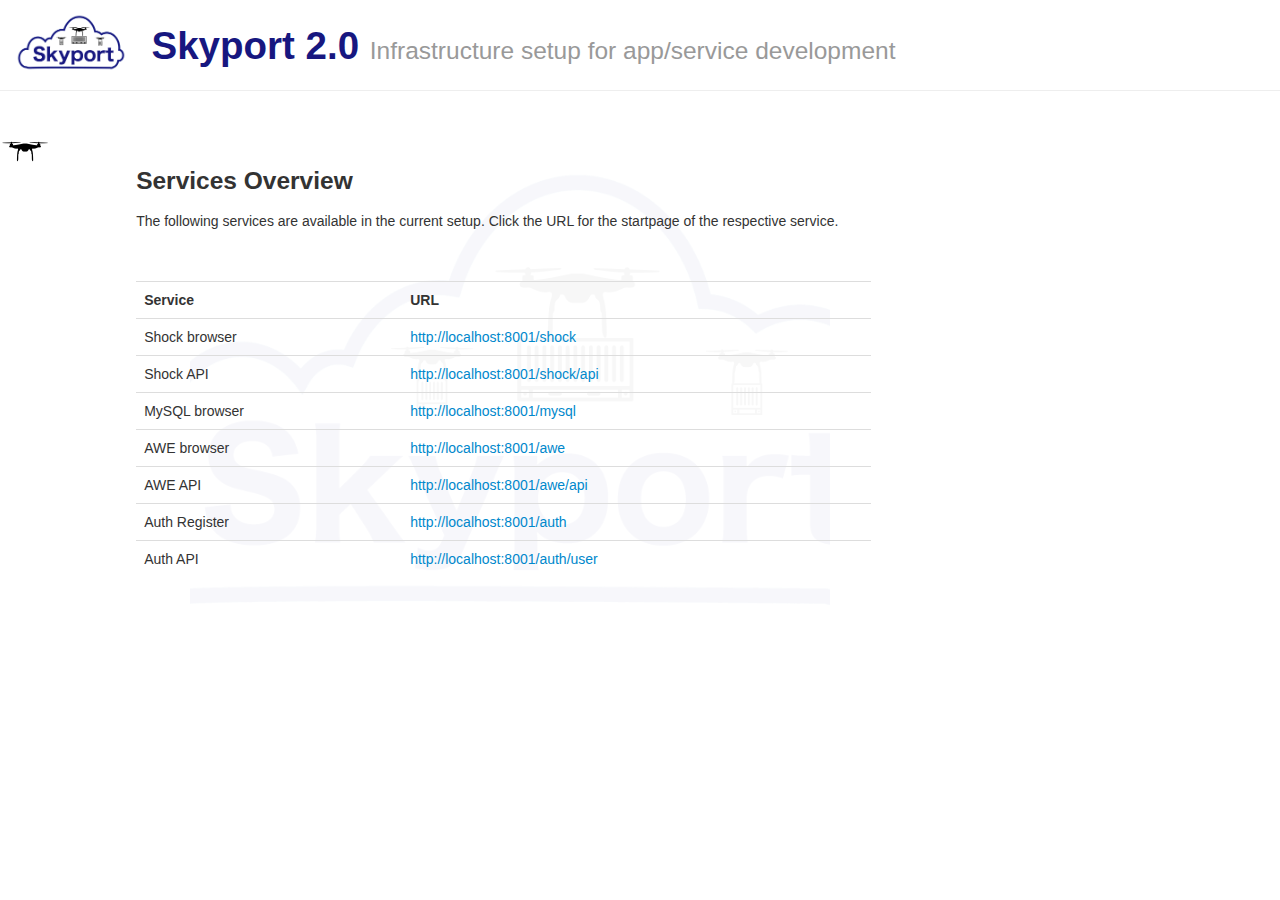
<file: Config/nginx/services.html>
<!DOCTYPE html>
<html>
  
  <head>

    <!-- html and charset meta -->
    <meta http-equiv="content-type" content="text/html; charset=UTF-8" />
    <meta charset="UTF-8" />

    <!-- title -->
    <title>Skyport 2.0</title>

    <!-- resources -->
    <link rel="icon" href="skyportlogo.png" type="image/x-icon" />
    <link rel="stylesheet" type="text/css" href="bootstrap.min.css">

    <style>
      .main-container:after {
      content: ' ';
      display: block;
      position: absolute;
      left: 190px;
      top: 0;
      width: 50%;
      height: 80%;
      z-index: -1;
      opacity: 0.03;
      background-image: url('skyportlogo.png');
      background-repeat: no-repeat;
      background-position: 50% 0;
      -ms-background-size: cover;
      -o-background-size: cover;
      -moz-background-size: cover;
      -webkit-background-size: cover;
      background-size: cover;
      }

      .fly{
      animation-duration: 10s;
      animation-name: ufo;
      animation-direction: alternate;
      animation-iteration-count: infinite;
      animation-timing-function: ease-in-out;
      position: absolute;
      z-index: -1;
      width: 50px;
      top: -25px;
      }
      @keyframes ufo {
      from {left: 150px; }
      to {left: 650px;}
      }
    </style>

  </head>
  
  <body>

    <div style="position: relative; bottom: 10px;">

      <!-- logo -->
      <div style="float: left; margin-right: 25px; margin-left: 15px;">
        <img src="skyportlogo.png" style="float: left; height: 59px; margin-top: 3px;">
      </div>

      <div class="page-header" style="padding-bottom: 30px;">
	<h1 style="position: relative; top: 16px; color: #171780; cursor: pointer;" onclick="window.open('https://github.com/MG-RAST/Skyport2')">Skyport 2.0 <small>Infrastructure setup for app/service development</small></h1>

      </div>
      <div style="clear: both; margin-bottom: 20px;"></div>
      
    </div>

    <div class="row-fluid main-container" style="min-height: 600px; position: relative;">

      <img src="drone.jpg" class="fly">
      
      <!-- main content -->
      <div class="span7 offset1">

	<h3>Services Overview</h3>

	<p style="margin-bottom: 50px;">The following services are available in the current setup. Click the URL for the startpage of the respective service.</p>
	
	<table class="table">
	  <tr><th>Service</th><th>URL</th></tr>
	  <tr><td>Shock browser</td><td><a href="http://localhost:8001/shock" target="_blank">http://localhost:8001/shock</a></td></tr>
	  <tr><td>Shock API</td><td><a href="http://localhost:8001/shock/api" target="_blank">http://localhost:8001/shock/api</a></td></tr>
	  <tr><td>MySQL browser</td><td><a href="http://localhost:8001/mysql" target="_blank">http://localhost:8001/mysql</a></td></tr>
	  <tr><td>AWE browser</td><td><a href="http://localhost:8001/awe" target="_blank">http://localhost:8001/awe</a></td></tr>
	  <tr><td>AWE API</td><td><a href="http://localhost:8001/awe/api" target="_blank">http://localhost:8001/awe/api</a></td></tr>
	  <tr><td>Auth Register</td><td><a href="http://localhost:8001/auth/" target="_blank">http://localhost:8001/auth</a></td></tr>
	  <tr><td>Auth API</td><td><a href="http://localhost:8001/auth/user" target="_blank">http://localhost:8001/auth/user</a></td></tr>
	</table>
	
      </div>
    </div>
    
    
    </body>

</html>
</file>
